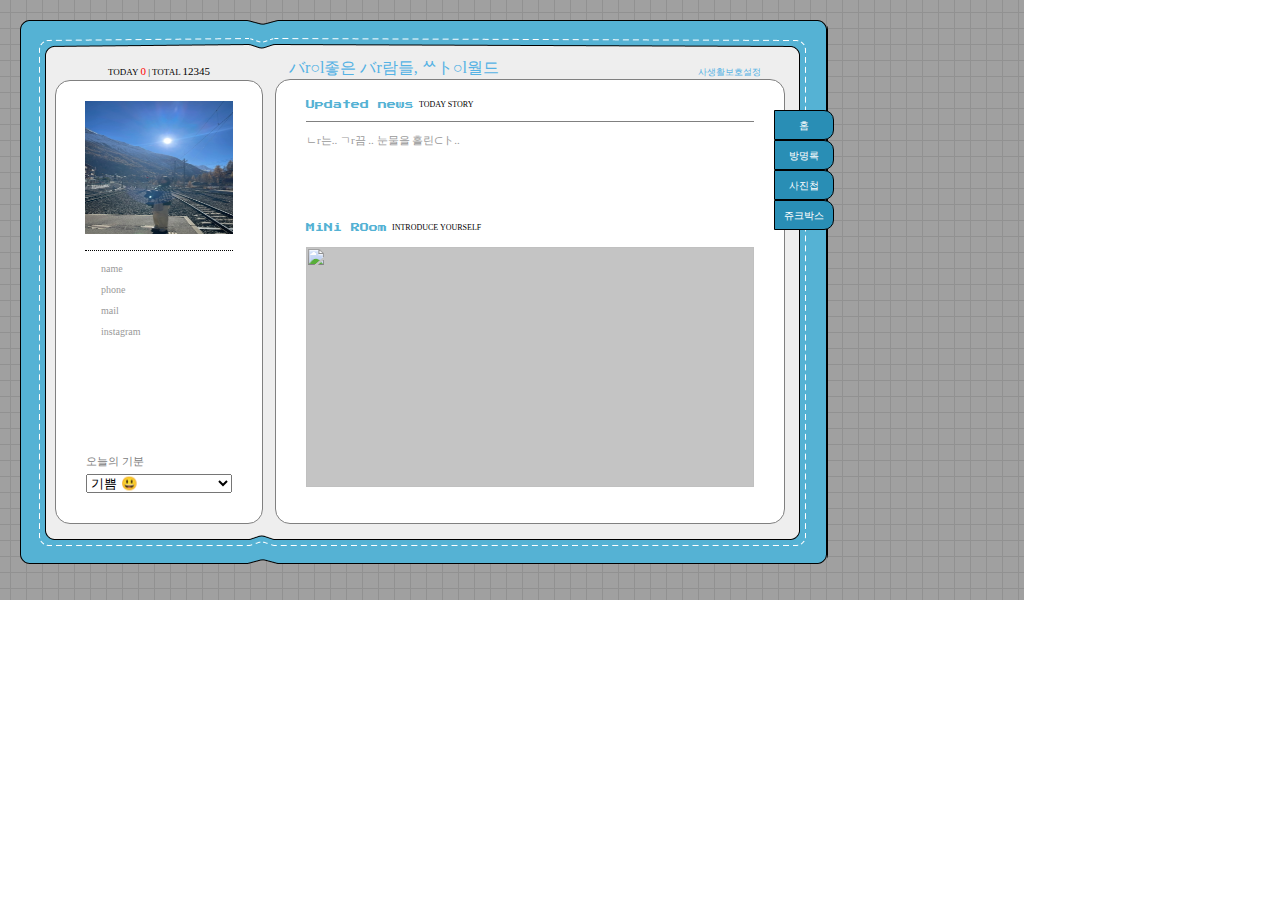
<file: index.html>
<!DOCTYPE html>
<html lang="ko">
  <head>
    <meta charset="UTF-8" />
    <title>김민선의 미니홈피</title>
    <link href="./styles/index.css" rel="stylesheet" />
    <link
      rel="stylesheet"
      href="https://pro.fontawesome.com/releases/v5.10.0/css/all.css"
      integrity="sha384-AYmEC3Yw5cVb3ZcuHtOA93w35dYTsvhLPVnYs9eStHfGJvOvKxVfELGroGkvsg+p"
      crossorigin="anonymous"
    />
    <script src="./index.js"></script>
  </head>
  <body>
    <div class="background">
      <div class="outerbox">
        <div class="wrapper">
          <div class="wrapper__left">
            <div class="wrapper__left__header">
              <div class="today">
                TODAY
                <span class="zero">0</span> | TOTAL
                <span class="count">12345</span>
              </div>
            </div>
            <div class="wrapper__left__body">
              <div class="left__sbody__header">
                <div class="left__body__header__gray">
                  <img src="images/photo.jpeg" alt="프로필 사진" />
                </div>
                <div class="left__body__header__line"></div>
              </div>
              <div class="left__body__profile">
                <div class="profile__detail">
                  <i class="fas fa-file-signature"></i>
                  name
                </div>
                <div class="profile__detail">
                  <i class="fas fa-phone"></i>
                  phone
                </div>
                <div class="profile__detail">
                  <i class="fas fa-envelope-square"></i>
                  mail
                </div>
                <div class="profile__detail">
                  <i class="fas fa-images"></i>
                  instagram
                </div>
              </div>
              <div class="body__footer">
                <div class="wrapper__feel">
                  <div class="feel__title">오늘의 기분</div>
                  <select class="feel__select">
                    <option>기쁨 😃</option>
                    <option>슬픔 😥</option>
                    <option>화남 😡</option>
                    <option>분노 🤬</option>
                  </select>
                </div>
              </div>
            </div>
          </div>
          <div class="wrapper__right">
            <div class="wrapper__right__header">
              <div class="right__header__title">
                バr○l좋은 バr람들, ᄊト○l월드
              </div>
              <div class="right__header__setting">
                사생활보호설정 <i class="fas fa-caret-right arrow"></i>
              </div>
            </div>
            <div class="wrapper__right__body">
              <iframe id="contentFrame" src="./home.html"></iframe>
            </div>
          </div>
          <!-- 네비게이션 영역을 wrapper의 자식 요소로 둡니다 -->
          <div class="navigation">
            <div class="navigation__item" id="menuHome" onclick="menuHome()">
              홈
            </div>
            <div
              class="navigation__item"
              id="menuGuestbook"
              onclick="menuGuestbook()"
            >
              방명록
            </div>
            <div class="navigation__item" id="menuPhoto" onclick="menuPhoto()">
              사진첩
            </div>
            <div
              class="navigation__item"
              id="menuJukebox"
              onclick="menuJukebox()"
            >
              쥬크박스
            </div>
            <!-- <div class="navigation__item" id="menuGame" onclick="menuGame()">
              게임
            </div> -->
          </div>
        </div>
      </div>
    </div>
  </body>
</html>
</file>
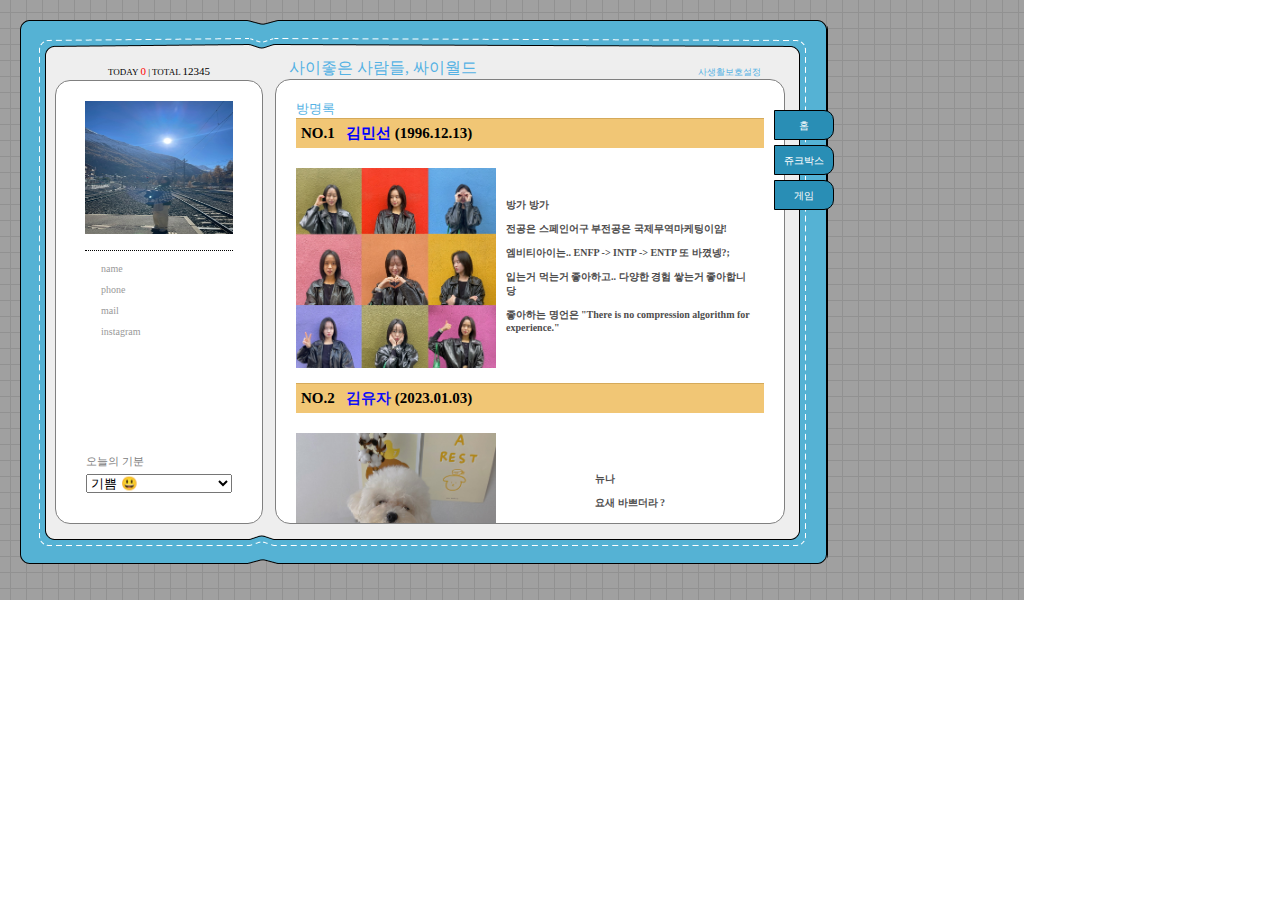
<file: cyworld/index.html>
<!DOCTYPE html>
<html lang="ko">
  <head>
    <title>사이좋은 사람들, 싸이월드</title>
    <link href="./styles/index.css" rel="stylesheet" />
    <link
      rel="stylesheet"
      href="https://pro.fontawesome.com/releases/v5.10.0/css/all.css"
      integrity="sha384-AYmEC3Yw5cVb3ZcuHtOA93w35dYTsvhLPVnYs9eStHfGJvOvKxVfELGroGkvsg+p"
      crossorigin="anonymous"
    />
    <script src="./index.js"></script>
  </head>
  <body>
    <div class="background">
      <div class="outerbox">
        <div class="wrapper">
          <div class="wrapper__left">
            <div class="wrapper__left__header">
              <div class="today">
                TODAY
                <span class="zero">0</span> | TOTAL
                <span class="count">12345</span>
              </div>
            </div>
            <div class="wrapper__left__body">
              <div class="left__sbody__header">
                <div class="left__body__header__gray">
                  <img src="images/photo.jpeg" />
                </div>
                <div class="left__body__header__line"></div>
              </div>
              <div class="left__body__profile">
                <div class="profile__detail">
                  <i class="fas fa-file-signature"></i>
                  name
                </div>
                <div class="profile__detail">
                  <i class="fas fa-phone"></i>
                  phone
                </div>
                <div class="profile__detail">
                  <i class="fas fa-envelope-square"></i>
                  mail
                </div>
                <div class="profile__detail">
                  <i class="fas fa-images"></i>
                  instagram
                </div>
              </div>
              <div class="body__footer">
                <div class="wrapper__feel">
                  <div class="feel__title">오늘의 기분</div>
                  <select class="feel__select">
                    <option>기쁨 😃</option>
                    <option>슬픔 😥</option>
                    <option>화남 😡</option>
                    <option>분노 🤬</option>
                  </select>
                </div>
              </div>
            </div>
          </div>
          <div class="wrapper__right">
            <div class="wrapper__right__header">
              <div class="right__header__title">사이좋은 사람들, 싸이월드</div>
              <div class="right__header__setting">
                사생활보호설정 <i class="fas fa-caret-right arrow"></i>
              </div>
            </div>
            <div class="wrapper__right__body">
              <iframe id="contentFrame" src="./home.html"></iframe>
            </div>
          </div>
          <div class="navigation">
            <div class="navigation__item" id="menuHome" onclick="menuHome()">
              홈
            </div>
            <div
              class="navigation__item"
              id="menuJukebox"
              onclick="menuJukebox()"
            >
              쥬크박스
            </div>
            <div class="navigation__item" id="menuGame" onclick="menuGame()">
              게임
            </div>
          </div>
        </div>
      </div>
    </div>
  </body>
</html>
</file>
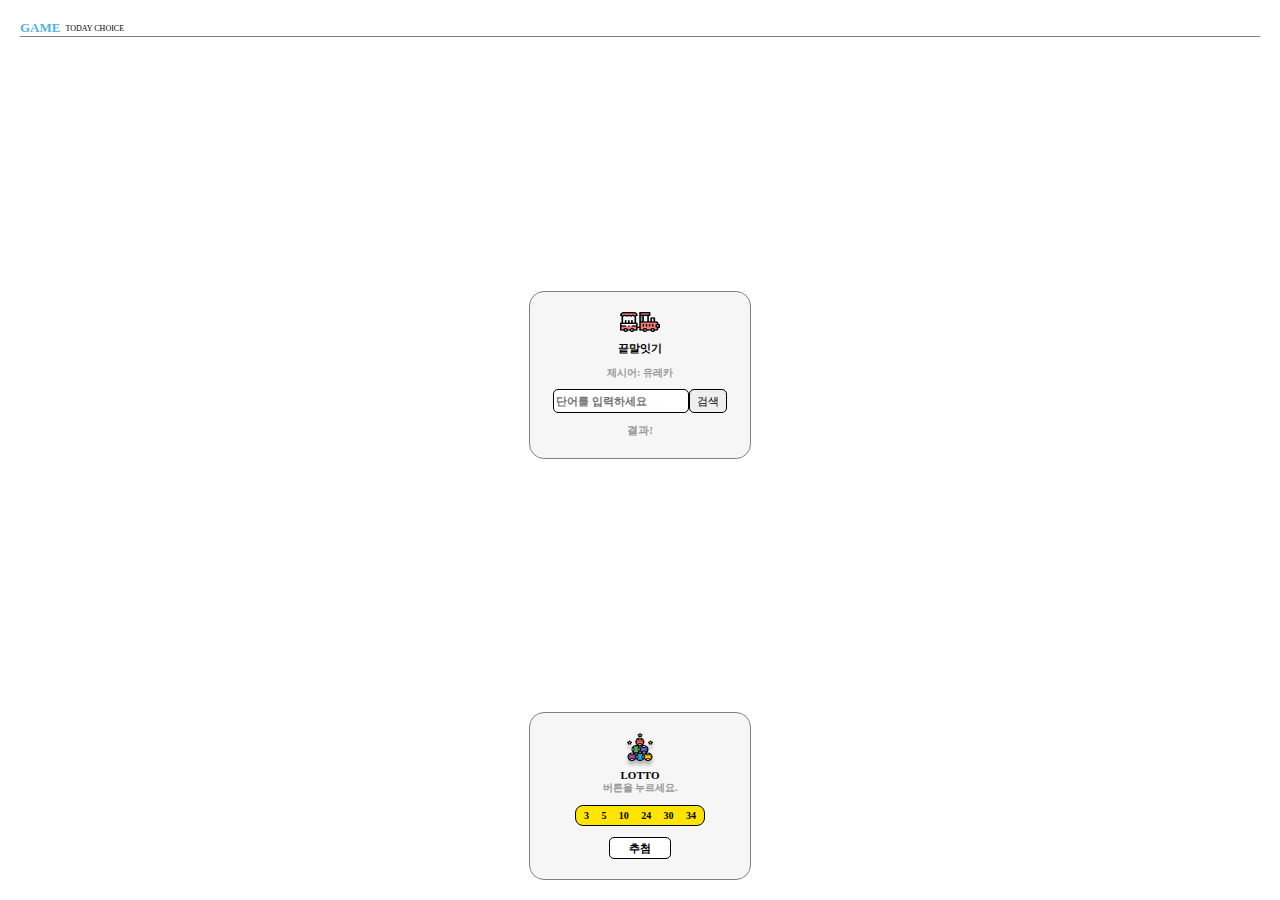
<file: game.html>
<!DOCTYPE html>
<html lang="ko">
<head>
    <title>Game</title>
    <link href="./styles/game.css" rel="stylesheet">
    <script src="./styles/game.js"></script>
</head>
<body>
    <div class = "wrapper">
        <div class = "wrapper__header">
            <div class = "header__title">
                <div class = "title">GAME</div>
                <div class = "subtitle">TODAY CHOICE</div>
            </div>
            <div class = "divideLine"></div>
        </div>
        <div class = "game__container">
        <img src = "./images/word.png">
        <div class = "game__title">끝말잇기</div>
        <div class = "game__subtitle">제시어: <span id="word">유레카</span></div>
        <div class = "word__text">
            <input class = "textBox" id="myWord" placeholder="단어를 입력하세요">
            <button class="search" onclick = "startWord()">검색</button>
        </div>
        <div id ="result" class= "word__result">결과!</div>
    </div>
        <div class = "game__container2">
        <img src = "./images/lotto.png">
        <div class = "game__title2">LOTTO</div>
        <div class = "game__subtitle2">버튼을 누르세요.</div>
        <div class = "lottoNumber">
            <span> 3</span>
            <span> 5</span>
            <span> 10</span>
            <span> 24</span>
            <span> 30</span>
            <span> 34</span>
         </div>   
            <button class="button">추첨</button>
        </div>
        </div>
    </div>
    </div>
</body>
</html>
</file>
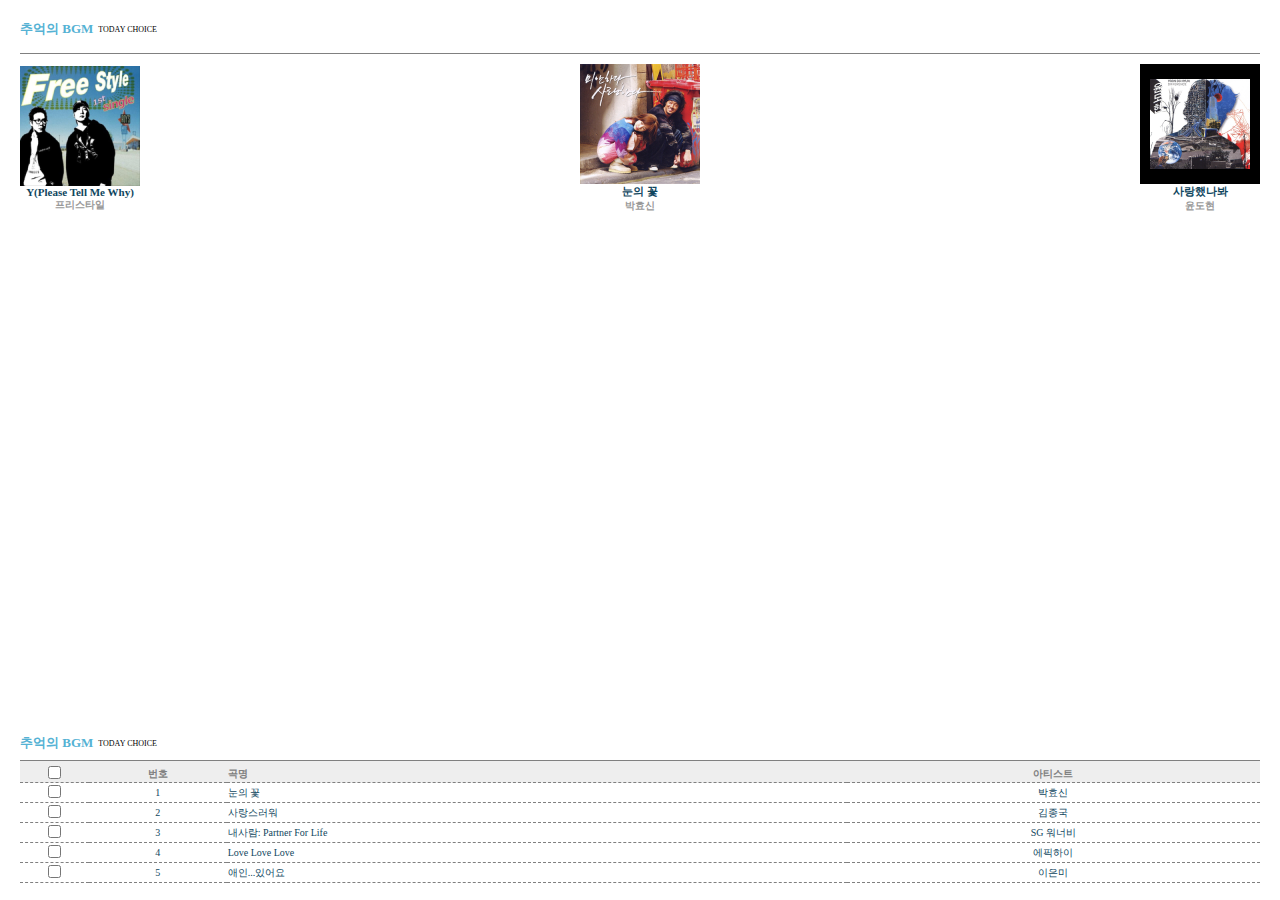
<file: jukebox.html>
<!DOCTYPE html>
<html lang="ko">
<head>
    <title>Jukebox</title>
    <link href = "./styles/jukebox.css" rel="stylesheet">
</head>
<body>
    <div class = "wrapper">
        <div class = "wrapper__header">
                <div class = "wrapper__title">
                    <div class ="title">추억의 BGM</div>
                    <div class ="subtitle">TODAY CHOICE</div>
                </div>
                <div class = "divideLine"></div>
                <div class = "wrapper__title__songs">
                <div class="title__song">
                        <img class = "song__thumbnail" src = "./images/jukebox01.png">
                        <div class="song__name">Y(Please Tell Me Why)</div>
                        <div class = "name__singer">프리스타일</div>
                </div>
                <div class="title__song">
                    <img class = "song__thumbnail"src = "./images/jukebox02.png">
                    <div class="song__name">눈의 꽃</div>
                        <div class = "name__singer">박효신</div>
                    </div>
                <div class="title__song">
                    <img class = "song__thumbnail" src = "./images/jukebox03.png">
                    <div class="song__name">사랑했나봐</div>
                        <div class = "name__singer">윤도현</div>
                </div>
            </div>
            </div>
            
        <div class = "wrapper__body">
            <div class = "wrapper__body__title">
                <div class ="title">추억의 BGM</div>
                <div class ="subtitle">TODAY CHOICE</div>
            </div>

                <table class ="albumTable">
                    <thead>
                    <tr c lass = "jb__title">
                        <th class="jb-th-1"><input type="checkbox" id="check"></th>
                        <th class = "jb-th-2">번호</th>
                        <th class = "jb-th-3">곡명</th>
                        <th class = "jb-th-4">아티스트</th>
                    </tr>
                    </thead>
                    <tbody>
                        <tr class = "jb__title__detail">
                            <td class="jb-th-1"><input type="checkbox" id="check"></td>
                            <td class="jb-th-2">1</td>
                            <td class="jb-th-3">눈의 꽃</td>
                            <td class="jb-th-4">박효신</td>
                        </tr>
                        <tr class = "jb__title__detail">
                            <td class="jb-th-1"><input type="checkbox" id="check"></td>
                            <td class="jb-th-2">2</td>
                            <td class="jb-th-3">사랑스러워</td>
                            <td class="jb-th-4">김종국</td>
                        </tr>

                        <tr class = "jb__title__detail">
                            <td class="jb-th-1"><input type="checkbox" id="check"></td>
                            <td class="jb-th-2">3</td>
                            <td class="jb-th-3">내사람: Partner For Life</td>
                            <td class="jb-th-4">SG 워너비</td>
                        </tr>

                        <tr class = "jb__title__detail">
                            <td class="jb-th-1"><input type="checkbox" id="check"></td>
                            <td class="jb-th-2">4</td>
                            <td class="jb-th-3">Love Love Love</td>
                            <td class="jb-th-4">에픽하이</td>
                        </tr>

                        <tr class = "jb__title__detail">
                            <td class="jb-th-1"><input type="checkbox" id="check"></td>
                            <td class="jb-th-2">5</td>
                            <td class="jb-th-3">애인...있어요</td>
                            <td class="jb-th-4">이은미</td>
                        </tr>
                    </tbody>
                </table>
            </div>
        </div>
    </div>
    
</body>
</html>
</file>
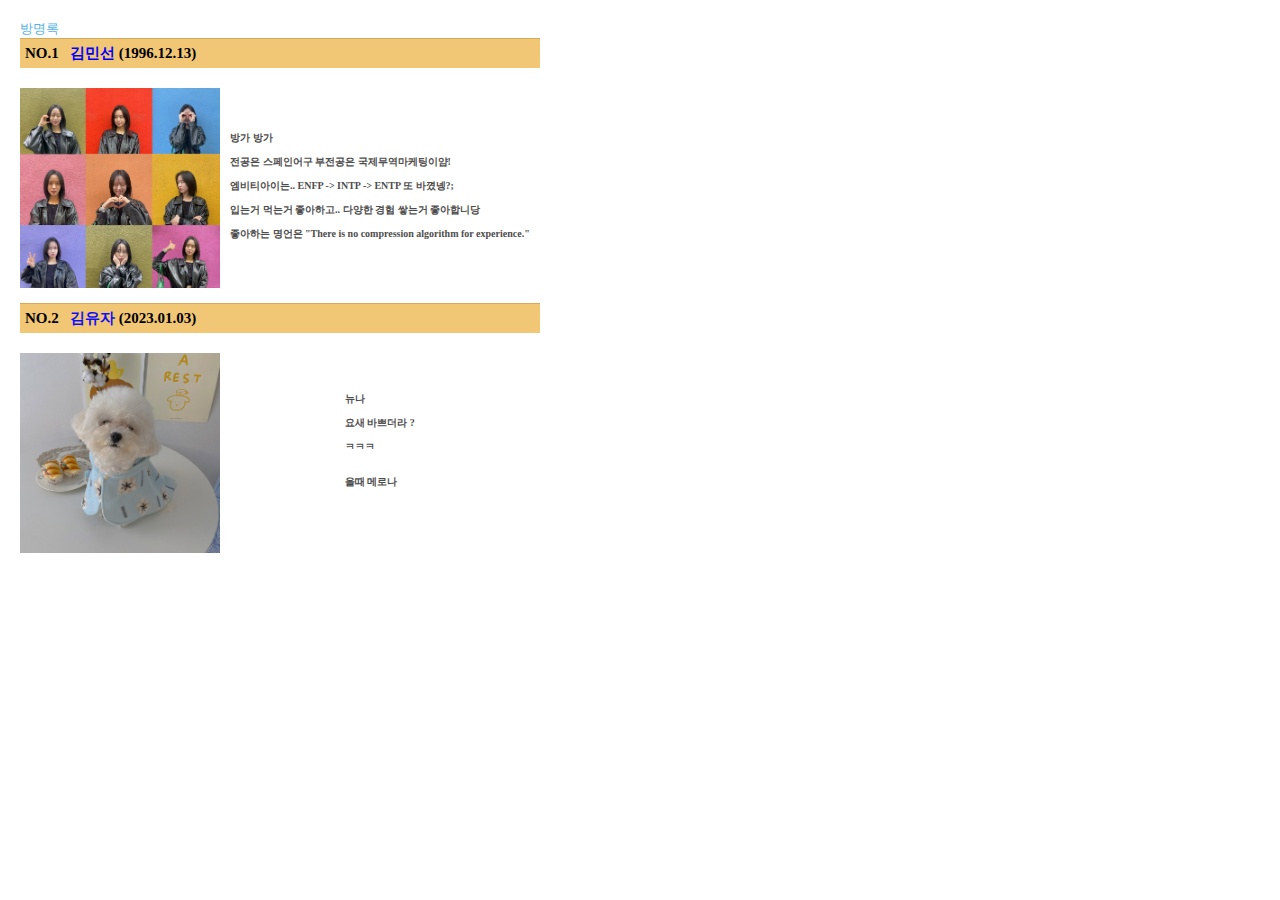
<file: cyworld/home.html>
<!DOCTYPE html>
<html lang="ko">
<head>
    <title>Home</title>
    <link href="./styles/home.css" rel="stylesheet">
</head>
<body>
     <div class="wrapper">
        <!-- <div class="wrapper__header">
            <div class = "contents__title">
                <div class = "title">Updated news</div>
                <div class = "subtitle">TODAY STORY</div>
                </div>
                <div class="divideLine"></div>
                <div class = "contents__body">오늘의 기분 너무 좋음</div>
            </div> -->
        <div class="wrapper__body">
        <div class = "body__title">
        <div class="MyVideo">방명록</div>
        <div class = "Visitor">
        <div class="Intro__body">
                <h3>NO.1 &nbsp; <span style="color: blue;">김민선 </span> (1996.12.13)
                </h3>
                <div class="Intro__body__box">
                <img src="images/2592BED4-109E-41E4-A0CB-E8452899EC7E_1_105_c.jpeg">
                <br/>
                <div class="Intro__body__text">
                <p>방가 방가</p>
                <p>전공은 스페인어구 부전공은 국제무역마케팅이얌!</p>
                <p>엠비티아이는.. ENFP -> INTP -> ENTP 또 바꼈넹?;</p>
                <p> 입는거 먹는거 좋아하고.. 다양한 경험 쌓는거 좋아합니당 </p>
                <p> 좋아하는 명언은 "There is no compression algorithm for experience." </p>
            </div>
        </div>
            <div class="Intro__body">
                <h3>NO.2 &nbsp; <span style="color: rgb(16, 16, 247);">김유자 </span> (2023.01.03)
                </h3>
                <div class="Intro__body__box">
                <img src="images/5C97D5E0-CB21-4961-B32B-BD3A1955AE5F_1_105_c.jpeg">
                <div class="Intro__body__text">
                <p>뉴나</p>
                <p>요새 바쁘더라 ?</p>
                <p>ㅋㅋㅋ</p>
                <br/>
                <p>올때 메로나</p>
                <br/>
            </div>
        </div>
            </div>
            </div>
        </div>
        <div class = "contents__bottom"></div>
    </div>
        </div>
     
</body>
</html>
</file>
<file: styles/index.css>
* {
  margin: 0px;
  box-sizing: border-box;
}

.background {
  background-image: url("../images/background.png");
  width: 1024px;
  height: 600px;
  padding: 20px 0px 0px 20px;
}

.outerbox {
  background-image: url("../images/outerbox.png");
  width: 808px;
  height: 544px;
}

.wrapper {
  display: flex;
  flex-direction: row;
  padding: 32px 0px 0px 32px;
}

/* 왼쪽 영역 */
.wrapper__left {
  width: 208px;
  height: 472px;
  display: flex;
  flex-direction: column;
  justify-content: space-between;
  align-items: center;
  margin-left: 3px;
  margin-right: 7px;
}

/* 왼쪽 영역 - 헤더(투데이 카운터) */
.wrapper__left__header {
  display: flex;
  flex-direction: row;
  justify-content: center;
  align-items: center;
  width: 100%;
  height: 30px;
}

.today {
  padding-top: 10px;
  font-size: 9px;
}

.zero {
  color: red;
  font-size: 11px;
}

.count {
  font-size: 11px;
}

/* 왼쪽 영역 - 바디(프로필) */
.wrapper__left__body {
  display: flex;
  flex-direction: column;
  align-items: center;
  width: 100%;
  height: 100%;
  padding: 20px 30px 0px 30px;
  border: 1px solid gray;
  border-radius: 15px;
  background-color: white;
}

.left__body__header {
  width: 100%;
  display: flex;
  flex-direction: column;
}

.left__body__header__gray > img {
  width: 148px;
  height: 133px;
  background-color: gray;
}

.left__body__header__line {
  border-top: 1px dotted black;
  margin: 12px 0px;
}

.left__body__profile {
  width: 100%;
  height: 100%;
  display: flex;
  flex-direction: column;
  justify-content: flex-start;
}

.profile__detail {
  color: #999999;
  font-size: 10px;
  margin-bottom: 10px;
  display: flex;
  flex-direction: row;
}

.fas {
  color: black;
  margin-right: 10px;
  width: 5px;
  height: 5px;
}

.body__footer {
  width: 100%;
  margin-bottom: 30px;
}

.wrapper__feel {
  display: flex;
  flex-direction: column;
  justify-content: center;
  width: 100%;
}

.feel__title {
  font-size: 11px;
  margin-bottom: 5px;
  color: gray;
}

/* 오른쪽 영역 */
.wrapper__right {
  width: 524px;
  height: 472px;
  display: flex;
  flex-direction: column;
  justify-content: flex-end;
  padding-left: 5px;
}

.wrapper__right__header {
  width: 510px;
  display: flex;
  flex-direction: row;
  justify-content: space-between;
  align-items: flex-end;
  padding: 0px 14px;
}

.wrapper__right__body {
  width: 510px;
  height: 445px;
  border: 1px solid gray;
  border-radius: 15px;
  background-color: white;
}

.right__header__title,
.right__header__setting,
.arrow {
  color: #55b2e4;
  font-size: 9px;
}

.right__header__title {
  font-size: 16px;
}

iframe {
  width: 100%;
  height: 100%;
  border: none;
}

.navigation {
  width: 62px;
  height: 100px;
  display: flex;
  flex-direction: column;
  justify-content: space-between;
  position: absolute;
  left: 774px;
  top: 110px;
}

.navigation__item {
  width: 60px;
  height: 30px;
  background-color: #298eb5;
  border: 1px solid black;
  color: white;
  border-radius: 0px 10px 10px 0px;
  font-size: 10px;
  text-align: center;
  line-height: 30px;
  cursor: pointer;
}
</file>
<file: cyworld/styles/index.css>
* {
  margin: 0px;
  box-sizing: border-box;
}

.background {
  background-image: url("../images/background.png");
  width: 1024px;
  height: 600px;
  padding: 20px 0px 0px 20px;
}

.outerbox {
  background-image: url("../images/outerbox.png");
  width: 808px;
  height: 544px;
}

.wrapper {
  display: flex;
  flex-direction: row;
  padding: 32px 0px 0px 32px;
}

/* 왼쪽 영역 */
.wrapper__left {
  width: 208px;
  height: 472px;
  display: flex;
  flex-direction: column;
  justify-content: space-between;
  align-items: center;
  margin-left: 3px;
  margin-right: 7px;
}

/* 왼쪽 영역 - 헤더(투데이 카운터) */
.wrapper__left__header {
  display: flex;
  flex-direction: row;
  justify-content: center;
  align-items: center;
  width: 100%;
  height: 30px;
}

.today {
  padding-top: 10px;
  font-size: 9px;
}

.zero {
  color: red;
  font-size: 11px;
}

.count {
  font-size: 11px;
}

/* 왼쪽 영역 - 바디(프로필) */
.wrapper__left__body {
  display: flex;
  flex-direction: column;
  align-items: center;
  width: 100%;
  height: 100%;
  padding: 20px 30px 0px 30px;
  border: 1px solid gray;
  border-radius: 15px;
  background-color: white;
}

.left__body__header {
  width: 100%;
  display: flex;
  flex-direction: column;
}

.left__body__header__gray > img {
  width: 148px;
  height: 133px;
  background-color: gray;
}

.left__body__header__line {
  border-top: 1px dotted black;
  margin: 12px 0px;
}

.left__body__profile {
  width: 100%;
  height: 100%;
  display: flex;
  flex-direction: column;
  justify-content: flex-start;
}

.profile__detail {
  color: #999999;
  font-size: 10px;
  margin-bottom: 10px;
  display: flex;
  flex-direction: row;
}

.fas {
  color: black;
  margin-right: 10px;
  width: 5px;
  height: 5px;
}

.body__footer {
  width: 100%;
  margin-bottom: 30px;
}

.wrapper__feel {
  display: flex;
  flex-direction: column;
  justify-content: center;
  width: 100%;
}

.feel__title {
  font-size: 11px;
  margin-bottom: 5px;
  color: gray;
}

/* 오른쪽 영역 */
.wrapper__right {
  width: 524px;
  height: 472px;
  display: flex;
  flex-direction: column;
  justify-content: flex-end;
  padding-left: 5px;
}

.wrapper__right__header {
  width: 510px;
  display: flex;
  flex-direction: row;
  justify-content: space-between;
  align-items: flex-end;
  padding: 0px 14px;
}

.wrapper__right__body {
  width: 510px;
  height: 445px;
  border: 1px solid gray;
  border-radius: 15px;
  background-color: white;
}

.right__header__title,
.right__header__setting,
.arrow {
  color: #55b2e4;
  font-size: 9px;
}

.right__header__title {
  font-size: 16px;
}

iframe {
  width: 100%;
  height: 100%;
  border: none;
}

.navigation {
  width: 62px;
  height: 100px;
  display: flex;
  flex-direction: column;
  justify-content: space-between;
  position: absolute;
  left: 774px;
  top: 110px;
}

.navigation__item {
  width: 60px;
  height: 30px;
  background-color: #298eb5;
  border: 1px solid black;
  color: white;
  border-radius: 0px 10px 10px 0px;
  font-size: 10px;
  text-align: center;
  line-height: 30px;
  cursor: pointer;
}
</file>
<file: styles/game.css>
* {
    box-sizing: border-box;
    margin: 0px;
}

html, body {
    width: 100%;
    height: 100%;
}

.wrapper {
    width: 100%;
    height: 100%;
    padding: 20px;
    display: flex;
    flex-direction: column;
    align-items: center;
    justify-content: space-between;
}

.wrapper__header {
 width: 100%;
 display:flex;
 flex-direction: column;
 justify-content: space-between;
}

.header__title{
    display: flex;
    flex-direction: row;
    align-items: center;
}

.title {
    color: #55B2E4;
    font-size: 13px;
    font-weight: 700;
}

.subtitle {
    font-size: 8px;
    padding-left: 5px;
}

.divideLine {
    width: 100%;
    border-top: 1px solid gray;
}

.game__container {
 width : 222px;
 height : 168px;
 border: 1px solid gray;
 border-radius: 15px;
 display: flex;
 flex-direction: column;
 align-items: center;
 justify-content: space-between;
 padding: 20px;
 background-color: #f6f6f6;
}

.game__title {
    font-size: 11px;
    font-weight: 700;
}

.game__subtitle {
    font-size: 10px;
    color: #999999;
    font-weight: 700;
}

.word__text {
    display: flex;
    flex-direction: row;
    justify-content: space-between;
}

.textBox {
 width: 136px;
 border: 1px solid black;
 border-radius: 5px;
 font-size: 11px;
 font-weight: 700;
 color: #999999;
}

.search {
width: 38px;
height: 24px;
border: 1px solid black;
border-radius: 5px;
font-size: 11px;
}

.word__result {
    font-size: 11px;
    font-weight: 700;
    color: #999999;
}

.game__container2 {
    width : 222px;
    height : 168px;
    border: 1px solid gray;
    border-radius: 15px;
    display: flex;
    flex-direction: column;
    align-items: center;
    justify-content: space-between;
    padding: 20px;
    background-color: #f6f6f6;
   }

.game__title2 {
    font-size: 11px;
    font-weight: 700;
}

.game__subtitle2 {
    font-size: 10px;
    font-weight: 700;
    color: #999999;
}

.lottoNumber {
    width: 130px;
    height: 21px;
    border : 1px solid black;
    border-radius: 8px;
    background-color: #FFE400;
    display: flex;
    flex-direction: row;
    justify-content: space-between;
    align-items: center;
    padding: 5px 8px;
    margin-top: 10px;
    margin-bottom: 11px;
    font-size: 10px;
    font-weight: 700;
}

.button {
    width: 62px;
    height: 24px;
    border: 1px solid black;
    border-radius: 5px;
    font-size: 11px;
    font-weight: 700;
    background-color: white;
}
</file>
<file: styles/jukebox.css>
* {
    box-sizing: border-box;
    margin : 0px;
}

html, body {
    width : 100%;
    height: 100%;
}

.wrapper {
    width: 100%;
    height: 100%;
    padding: 20px;
    display: flex;
    flex-direction: column;
    align-items: center;
    justify-content: space-between;
}

.wrapper__header{
    width : 100%;
    display:flex;
    flex-direction: column; 
}

.wrapper__title {
    display: flex;
    flex-direction: row;
    align-items: center;
    padding-bottom: 5px;
}

.title {
 color: #55B2D4;
 font-size: 13px;
 font-weight: 700;
 
}

.subtitle{
font-size: 8px;
font-weight: 400;
padding-left: 5px;
}

.divideLine {
    width: 100%;
    border-top: 1px solid gray;
    margin : 10px 0px;
}
.wrapper__title__songs{
    display : flex;
    flex-direction: row;
    justify-content: space-between;
    align-items: center;
}
.title__song{
    display: flex;
    flex-direction: column;
}

.song__thumbnail {
    width: 120px;
    height : 120px;
}
.song__name {
    font-size: 11px;
    font-weight: bold;
    color: #0F465E;
    display: flex;
    flex-direction: row;
    justify-content: center;
}
.name__singer {
    font-size: 10px;
    font-weight: bold;
    color: #999999;
    display: flex;
    flex-direction: row;
    justify-content: center;
}

.wrapper__body {
    width: 100%;
    height: 146px;
    display: flex;
    flex-direction: column;
    justify-content: space-between;
    align-items: center;
}

.wrapper__body__title {
    width: 100%;
    display: flex;
    flex-direction: row;
    align-items: center;
}

.body__title__list {
    width: 100%;
    height: 464px;
    display: flex;
    flex-direction: column;
    color: #999999;
    font-size: 10px;
    font-weight: 700;
}

.albumTable {
    width: 100%;
    padding-top: 8px;
    border-spacing: 0px;
}
.albumTable th {
    height: 20px;
    font-size: 10px;
    font-weight: bold;
    color: gray;
    background-color: #EEEEEE;
    padding-top: 5px;
    border-top: 1px solid gray;
    border-bottom: 1px dashed gray;

}

.albumTable td {
    height: 20px;
    font-size: 10px;
    color: #0F465E;
    border-bottom: 1px dashed gray;
}



.jb__title {
    color: gray;
    font-size: 10px;
    font-weight: 700;
}

.jb__title__detail {
    color: #0F465E;
    font-size: 10px;
    font-weight: 400;
}

.jb-th-1 {
    width : 5%;
    text-align: center;
}

.jb-th-2 {
    width : 10%;
    text-align: center;
}

.jb-th-3 {
    width: 45%;
    text-align: left;
} 

.jb-th-4 {
    width: 30%;
    text-align: center;
}
</file>
<file: cyworld/styles/home.css>
* {
  box-sizing: border-box;
  margin: 0px;
}

html,
body {
  width: 100%;
  height: 100%;
}

.wrapper {
  width: 100%;
  height: 100%;
  padding: 20px;
  display: flex;
  flex-direction: column;
  justify-content: space-between;
}

.wrapper__header {
  width: 100%;
  height: 48px;
  display: flex;
  flex-direction: column;
  justify-content: space-between;
}

.contents__title {
  display: flex;
  flex-direction: row;
  align-items: center;
}

.title {
  color: #55b2e4;
  font-size: 13px;
  font-weight: 700;
}

.subtitle {
  font-size: 8px;
  padding-left: 5px;
}

.divideLine {
  width: 100%;
  border-top: 1px solid gray;
}

.contents__body {
  font-size: 11px;
  color: gray;
}
.wrapper__body {
  width: 100%;
  height: 100%;
  display: flex;
  flex-direction: column;
}

.body__title {
  width: 100%;
  display: flex;
  flex-direction: column;
  align-items: flex-start;
}

/* img {
  flex: 0.5;
  width: 50%;
  height: auto;
} */

.MyVideo {
  color: #55b2e4;
  font-size: 13px;
}

.Intro {
  color: #000000;
  font-size: 5px;
  padding-left: 10px;
}

.Visitor {
  display: flex;
  flex-direction: column;
  margin-bottom: 10px;
}

.Intro__body {
  display: flex;
  flex-direction: column;
}

.Intro__body img {
  width: 200px;
  height: 200px;
  object-fit: cover;
  margin-top: 20px;
  margin-bottom: 15px;
}

.Intro__body__box {
  display: flex;
  flex-direction: row;
}

.Intro__body__text {
  display: flex;
  flex-direction: column;
  justify-content: center;
  margin: 30px auto;
  font-size: 20px;
  padding: 10px;
  font-size: 10px;
  color: #999999;
  font-weight: 700;
}

p:not(:last-child) {
  margin-bottom: 10px;
}

p {
  font-family: "Gowun Dodum";
  color: #4e4d4d;
}

h3 {
  border-top: 1px solid rgb(213, 170, 91);
  background-color: rgb(241, 198, 117);
  padding: 5px;
  font-size: 15px;
}
.contents__bottom > img {
  width: 100%;
  height: 100%;
  border: none;
  margin-top: 10px;
  background-color: #c4c4c4;
}

img {
  width: 50%;
  height: auto;
}
</file>
